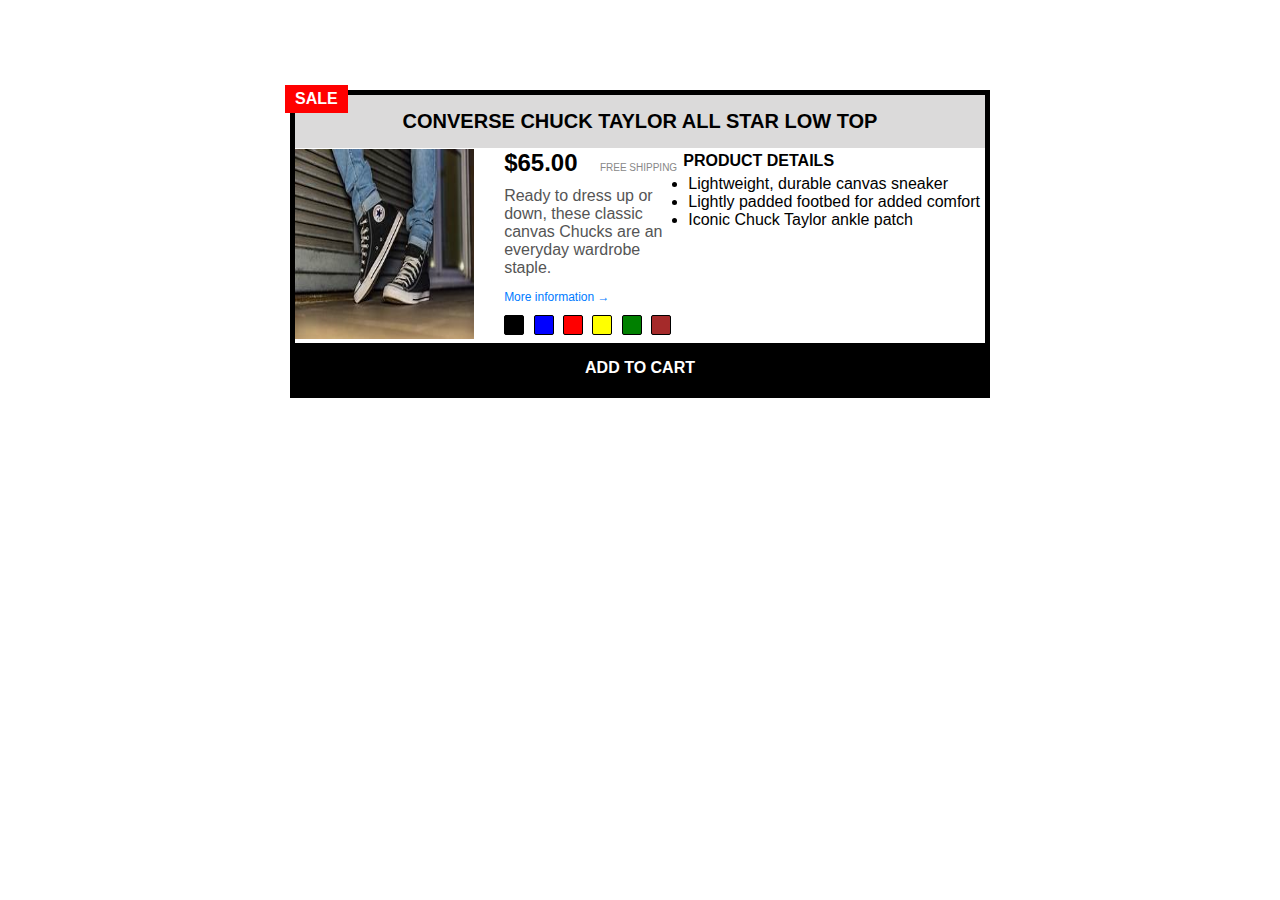
<file: index.html>
<!DOCTYPE html>
<html lang="en">
<head>
    <meta charset="UTF-8">
    <meta name="viewport" content="width=device-width, initial-scale=1.0">
    <title>Converse Chuck Taylor All Star</title>
    <link rel="stylesheet" href="css/style.css">
</head>
<body>
    <div class="product-container">
        <div class="sale-badge">SALE</div>
        <div class="product-title">CONVERSE CHUCK TAYLOR ALL STAR LOW TOP</div>

        <div class="product-details">
            <div class="product-image">
                <img src="image/th.jpeg" alt="Converse Shoe">
            </div>

            <div class="product-info">
                <div class="price">$65.00</div>
                <div class="free-shipping">FREE SHIPPING</div>
                <p class="description">Ready to dress up or down, these classic canvas Chucks are an everyday wardrobe staple.</p>
                <a href="" class="more-info">More information &rarr;</a>

                <div class="color-options">
                    <span class="color-black"></span>
                    <span class="color-blue"></span>
                    <span class="color-red"></span>
                    <span class="color-yellow"></span>
                    <span class="color-green"></span>
                    <span class="color-brown"></span>
                </div>
            </div>

            <div class="product-specs">
                <strong>PRODUCT DETAILS</strong>
                <ul>
                    <li>Lightweight, durable canvas sneaker</li>
                    <li>Lightly padded footbed for added comfort</li>
                    <li>Iconic Chuck Taylor ankle patch</li>
                </ul>
            </div>
        </div>

        <a href="" class="add-to-cart">ADD TO CART</a>
    </div>
</body>
</html>
</file>
<file: css/style.css>
* {
    margin: 0; 
    padding: 0;
    box-sizing: border-box;
    font-family: Arial, sans-serif;

}

.product-container {
    width: 700px;
    border: 5px solid #000;
    margin: 90px auto;
    height: 308px;
    position: relative;

}

.sale-badge {
    background-color: red;
    color: white;
    padding: 5px 10px;
    font-weight: bold;
    position: absolute;
    top: -10px;
    left: -10px;
}

.product-title {
    text-align: center;
    font-size: 20px;
    margin: 0 ;
    font-weight: bold;
    background-color:rgb(219, 218, 218);
    padding: 15px;
}

.product-details {
    display:inline-flex;
    margin-top: 1px;
}

.product-image {
    flex: 1;
    margin-right: 30px;
   
}

.product-image img {
    max-width: 100%;
    height: 100%;
}

.product-info {
    flex: 1;
  
}

.price {
    font-size: 24px;
    font-weight: bold;
    color: #000;
    display: inline-block;
    margin-right: 10%;
}

.free-shipping {
    font-size: 10px;
    text-align: right;
    color: #888;
    display: inline-block;
}

.description {
    margin: 10px 0;
    color: #555;
}

.more-info {
    color: #007bff;
    text-decoration: none;
    font-size: 12px;
}

.color-options {
    margin-top: 10px;
}

.color-options span {
    display: inline-block;
    width: 20px;
    height: 20px;
    border: 1px solid #000;
    margin-right: 5px;
    border-radius: 2px;
}

.color-black { background-color: black; }
.color-blue { background-color: blue; }
.color-red { background-color: red; }
.color-yellow { background-color: yellow; }
.color-green { background-color: green; }
.color-brown { background-color: brown; }

.product-specs {
    margin-top: 3px;
}

.product-specs ul {
    list-style-type: disc;
    padding-left:0px;
   margin: 5px;
    
}

.add-to-cart {
    display: block;
    text-align: center; 
    background-color: black; 
    color: white; 
    padding: 14px 0; 
    font-size: 16px; 
    font-weight: bold; 
    text-decoration: none; 
    cursor: pointer; 
    width: 100%; 
    box-sizing: border-box;
    border: 2px solid #000;

}
.add-to-cart:hover{
    background-color: white;
    color: #000;
}
</file>
